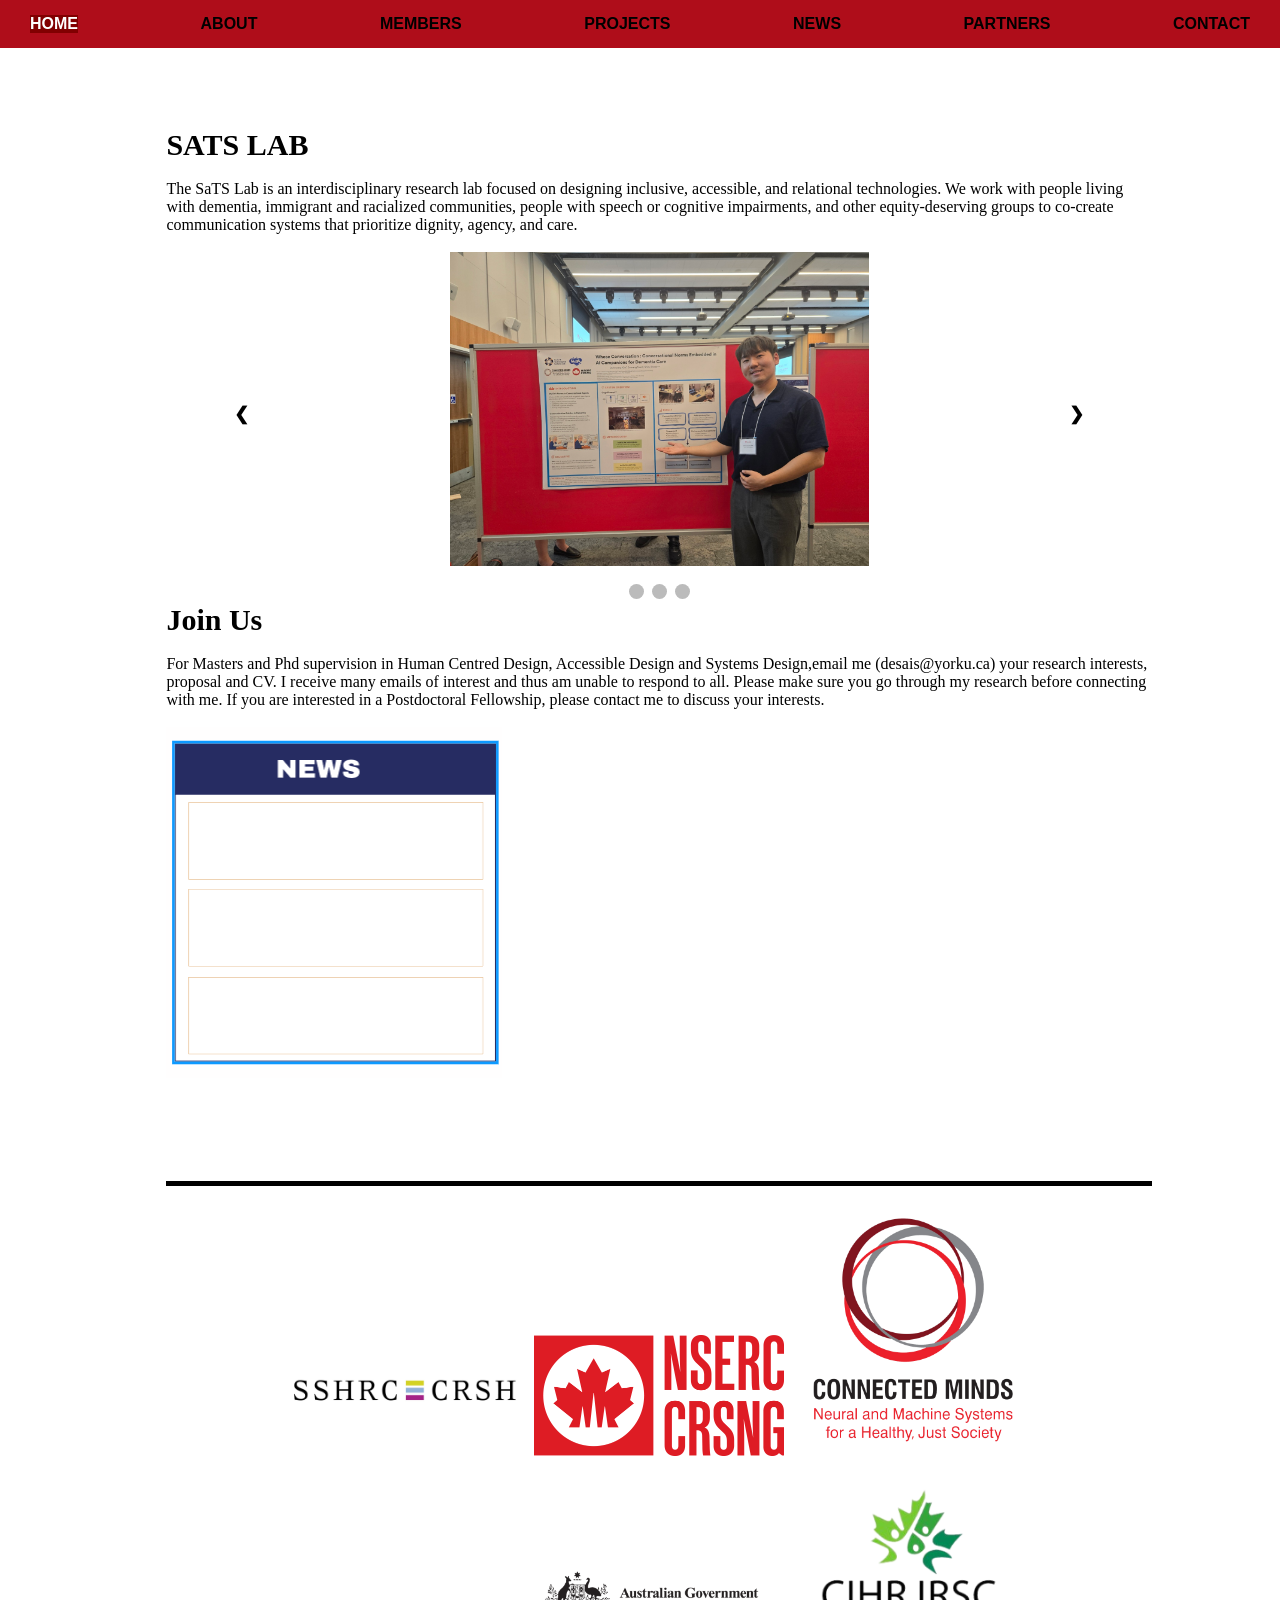
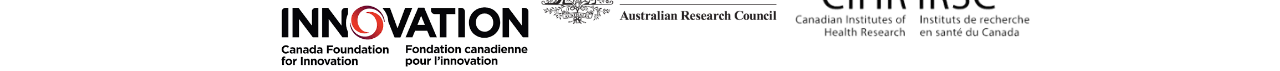
<file: index.html>
<!DOCTYPE html>
<html lang = "en">
    <head>
        <meta charset="UTF-8">
        <meta name="viewport" content="width=device-width, initial-scale=1.0">

        <link rel="stylesheet" href="style.css">
        
        <!--this is the nav bar-->
     <div class="navbar">
        <a class ="active" href="index.html">Home</a>
        <a href="about.html">About</a>
        <a href="members.html">Members</a>
        <a href="projects.html">Projects</a>
        <a href="news.html">News</a>
        <a href="affiliations.html">Partners</a>
        <a href="contact.html">Contact</a>
      </div>

      <script>

        let slideIndex = 0
        
        function plusSlides (change) {
            showSlide(slideIndex += change, "mySlides2");
        }

        function showSlide(number, slideArray) {
            let slides = document.getElementsByClassName(slideArray);
            if (number>=slides.length){
                slideIndex = 0;
            }
            else if (number<0){
                slideIndex = slides.length - 1;
            }
            else {
                slideIndex = number
            }

            let i;
            for (i = 0; i < slides.length; i++) {
                slides[i].style.display = "none";
            }

            slides[slideIndex].style.display = "flex";

            console.log(slideIndex);
        }

      </script>
    </head>

    <body>
        <h1>SATS LAB</h1>
        <br>
        <p>The SaTS Lab is an interdisciplinary research lab focused on designing inclusive, 
            accessible, and relational technologies. We work with people living with dementia,
             immigrant and racialized communities, people with speech or cognitive impairments, 
             and other equity-deserving groups to co-create communication systems that prioritize
              dignity, agency, and care.</p>
        <br>                       
        

    <!--Carousel Container for homepafe-->
    <div class="carousel-container">
        <div class="mySlides2" style="display: flex;">
            <img src="KakaoTalk_20260718_183126551_01.jpg" style="width:50%; height: 50%;">
        </div>

        <div class="mySlides2">
            <img src="Grothaus - presenting at Crossing Boundaries Symposium - Photo by GM Crevier 3.jpg" style="width:50%; height: 50%;">
        </div>

        <div class="mySlides2">
            <img src="20251117_124154(0).jpg" style="width:50%; height: 50%;">
        </div>

        <!--Next and previous buttons-->
        <a class="prev" onclick="plusSlides(-1)">&#10094;</a>
        <a class="next" onclick="plusSlides(1)">&#10095;</a>
    </div>
    <br>
    <div style="text-align: center">
        <span class ="dot" onclick="currentSlide(1)"></span>
        <span class ="dot" onclick="currentSlide(2)"></span>
        <span class ="dot" onclick="currentSlide(3)"></span>
    </div>

    <h1>Join Us</h1>
    <br>

        <p>For Masters and Phd supervision in Human Centred Design, Accessible Design and 
            Systems Design,email me (desais@yorku.ca) your research interests, proposal and CV.
             I receive many emails of interest and thus am unable to respond to all.
            Please make sure you go through my research before connecting with me.
            If you are interested in a Postdoctoral Fellowship, please contact me to discuss your interests.
        </p>
        <br>
    
    <div class="components">
            
            <div class = "news feed">
            <!--Add widget of the news page here-->
                <a href="news.html">
                    <img src="news.png" alt="go to this page">
                 </a>
            </div>

            <div class="calendar">
                <iframe 
                    src="https://calendar.google.com/calendar/embed?src=satslab.yorku%40gmail.com&ctz=America%2FToronto"\
                    style="border: 0" width="300" height="300" frameborder="0" scrolling="no">
                </iframe>
            </div>


        </div>

    
        

    </body>

    <footer>
            <div class = "footnote" style = "display:grid; justify-content: center; align-items: center; gap: 20px;">

                <div class = "partners1">
                    <img src = SSHRC-Logo.png style = "width: 250px;">
                    <img src = nserc.png style = "width: 250px;">
                    <img src = Connected-Minds-Logo.png style = "width: 250px;">
                </div>

                <div class = "partners2">
                    <img src = innovation.png style = "width: 250px;">
                <img src = australian-research-council.png style = "width: 250px;">
                <img src = CIHR-logo.png style = "width: 250px;">
                </div>
            </div>
    </footer>
</html>
</file>
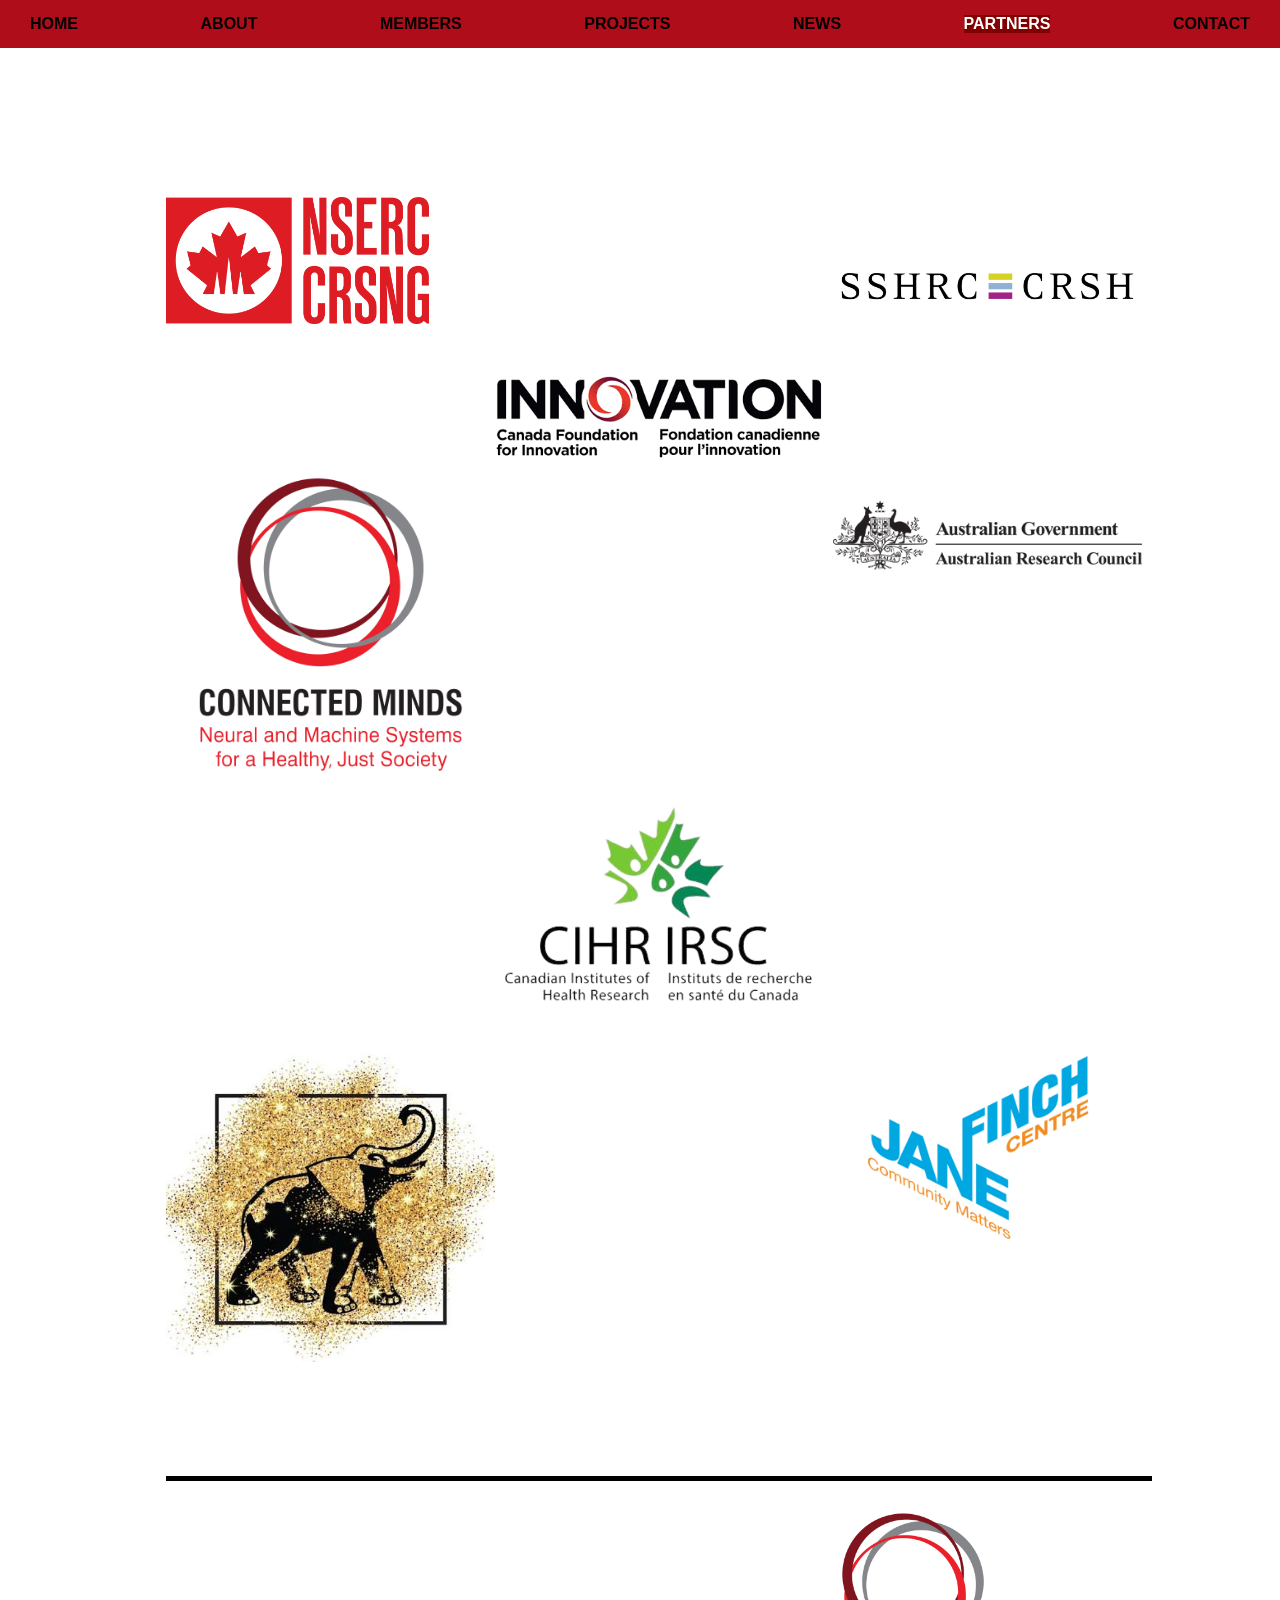
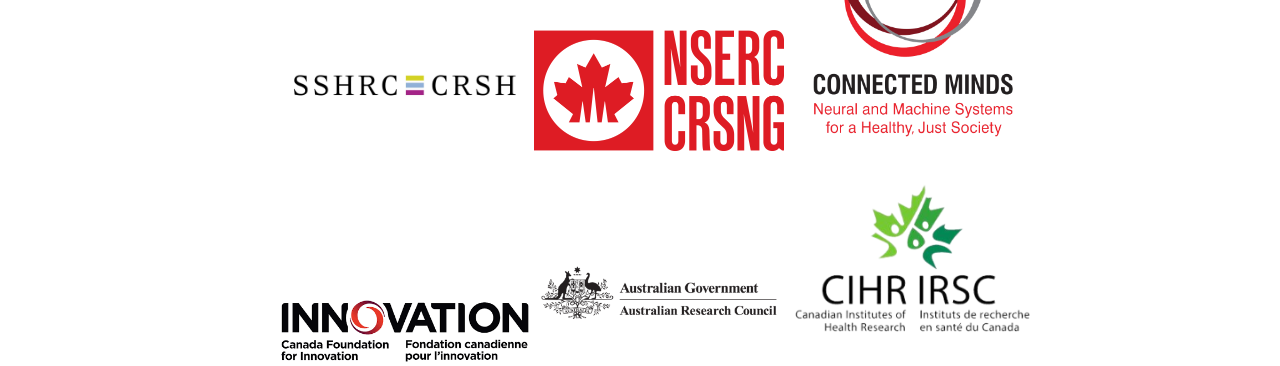
<file: affiliations.html>
<!DOCTYPE html>
<html lang="en">

    <head>
        <meta charset="UTF-8">
        <meta name="viewport" content="width=device-width, initial-scale=1.0">
        <link rel="stylesheet" href="style.css">
        
        <div class = "navbar">
         <a href = "index.html">Home</a>
         <a href="about.html">About</a>
         <a href = "members.html">Members</a>
         <a href = "projects.html">Projects</a>
         <a href = "news.html">News</a>
         <a  class = "active" href = "affiliations.html">Partners</a>
         <a href = "contact.html">Contact</a>
        </div>


    </head>

    <body>
        <!--Affilations photos and descriptions-->
        <div class="Affiliations">
            <div class="NSERC">
                <img src="nserc.png" width="80%%">
            </div>
            <br>
            <div class="SSHRC">
                <img src="SSHRC-Logo.png" width="100%">
            </div>
            <br>
            <div class="INNOVATION">
                <img src="innovation.png" width="100%">
            </div>
            <br>

            <div class="CONNECTEDMINDS">
                <img src="Connected-Minds-Logo.png" width="100%">
            </div>

            <br>

            <div class="ARC">
                <img src="australian-research-council.png" width="100%">
            </div>

            <br>

            <div class="CIHR">
                <img src="CIHR-logo.png" width="100%">
            </div>

            <br>

            <div class="MEMORYCOMPANY">
                <img src="memory-company-logo.jpg" width="100%">
            </div>
            
            <br>
            <div class="JANEFINCHCENTRE">
                <img src="jf-logo.png" width="100%">
            </div>
        </div>
    </body>

    <footer>
            <div class = "footnote" style = "display:grid; justify-content: center; align-items: center; gap: 20px;">

                <div class = "partners1">
                    <img src = SSHRC-Logo.png style = "width: 250px;">
                    <img src = nserc.png style = "width: 250px;">
                    <img src = Connected-Minds-Logo.png style = "width: 250px;">
                </div>

                <div class = "partners2">
                    <img src = innovation.png style = "width: 250px;">
                <img src = australian-research-council.png style = "width: 250px;">
                <img src = CIHR-logo.png style = "width: 250px;">
                </div>
            </div>
    </footer>
</html>
</file>
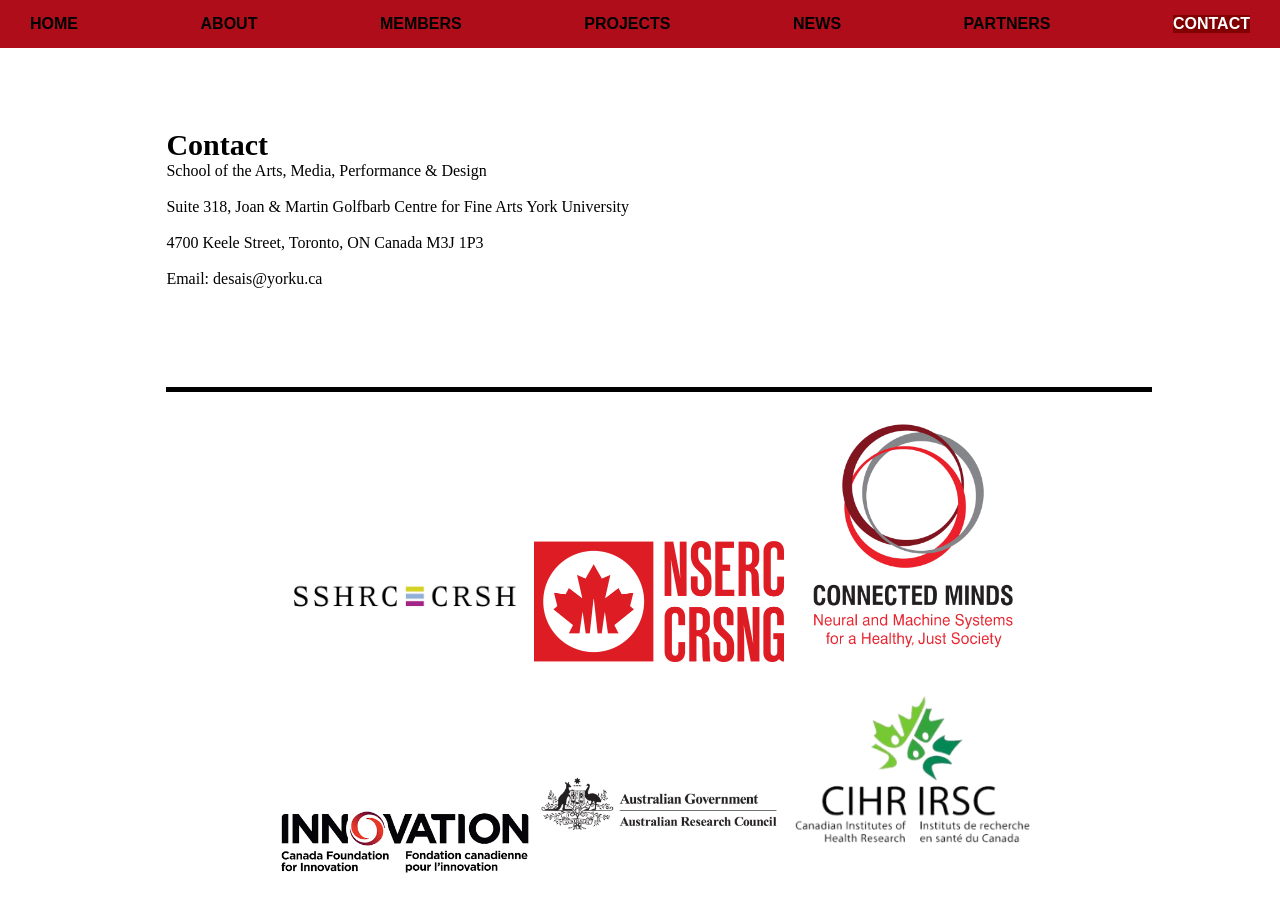
<file: contact.html>
<!DOCTYPE html>
<html lang="en">
    <head>
        <meta charset="UTF-8">
        <meta name="viewport" content="width=device-width, initial-scale=1.0">

        <link rel="stylesheet" href="style.css">
        
          <div class = "navbar">
            <a href="index.html">Home</a>
            <a href="about.html">About</a>
            <a href="members.html">Members</a>
            <a href="projects.html">Projects</a>
            <a href="news.html">News</a>
            <a href="affiliations.html">Partners</a>
            <a class="active" href="contact.html">Contact</a>
          </div>
    </head>

    <body>
        <h1>Contact</h1>    
            <p>School of the Arts, Media, Performance & Design</p>
            <br>
            <p>Suite 318, Joan & Martin Golfbarb Centre for Fine Arts York University</p>
            <br>
            <p>4700 Keele Street, Toronto, ON Canada M3J 1P3</p>
            <br>
            <p>Email: desais@yorku.ca</p>


        

        
    </body>

    <footer>
            <div class = "footnote" style = "display:grid; justify-content: center; align-items: center; gap: 20px;">

                <div class = "partners1">
                    <img src = SSHRC-Logo.png style = "width: 250px;">
                    <img src = nserc.png style = "width: 250px;">
                    <img src = Connected-Minds-Logo.png style = "width: 250px;">
                </div>

                <div class = "partners2">
                    <img src = innovation.png style = "width: 250px;">
                <img src = australian-research-council.png style = "width: 250px;">
                <img src = CIHR-logo.png style = "width: 250px;">
                </div>
            </div>
    </footer>


</html>
</file>
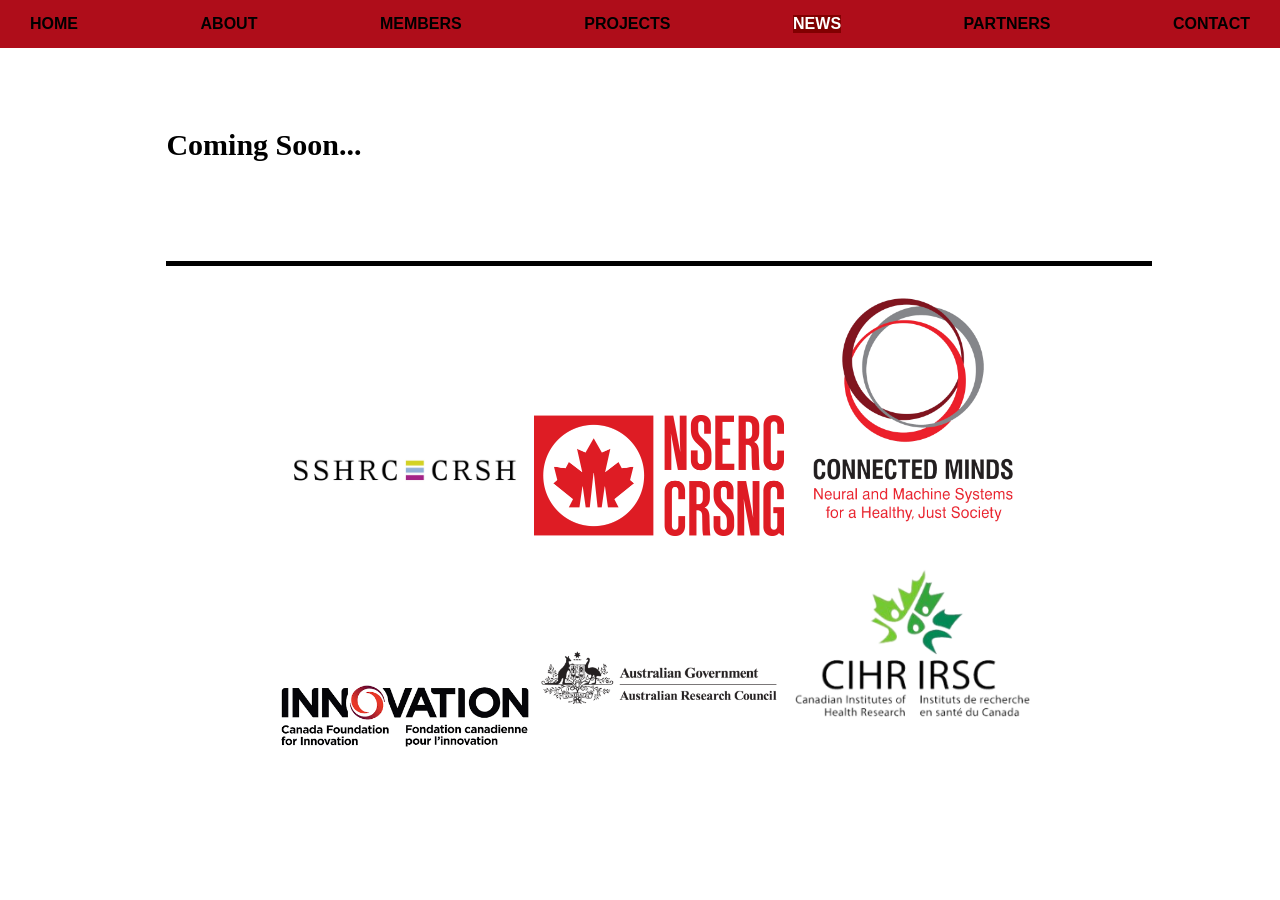
<file: news.html>
<!DOCTYPE html>

<html lang="en">

    <head>

        <meta charset="UTF-8">
        <meta name="viewport" content="width=device-width, initial-scale=1.0">


         <link rel="stylesheet" href="style.css">


        <div class = "navbar">
            <a href="index.html">Home</a>
            <a href="about.html">About</a>
            <a href="members.html">Members</a>
            <a href="projects.html">Projects</a>
            <a class="active" href="news.html">News</a>
            <a href="affiliations.html">Partners</a>
            <a href="contact.html">Contact</a>
        </div>
    </head>

    <body>
        <h1>Coming Soon...</h1>
    </body>

    <footer>
            <div class = "footnote" style = "display:grid; justify-content: center; align-items: center; gap: 20px;">

                <div class = "partners1">
                    <img src = SSHRC-Logo.png style = "width: 250px;">
                    <img src = nserc.png style = "width: 250px;">
                    <img src = Connected-Minds-Logo.png style = "width: 250px;">
                </div>

                <div class = "partners2">
                    <img src = innovation.png style = "width: 250px;">
                <img src = australian-research-council.png style = "width: 250px;">
                <img src = CIHR-logo.png style = "width: 250px;">
                </div>
            </div>
    </footer>
</html>
</file>
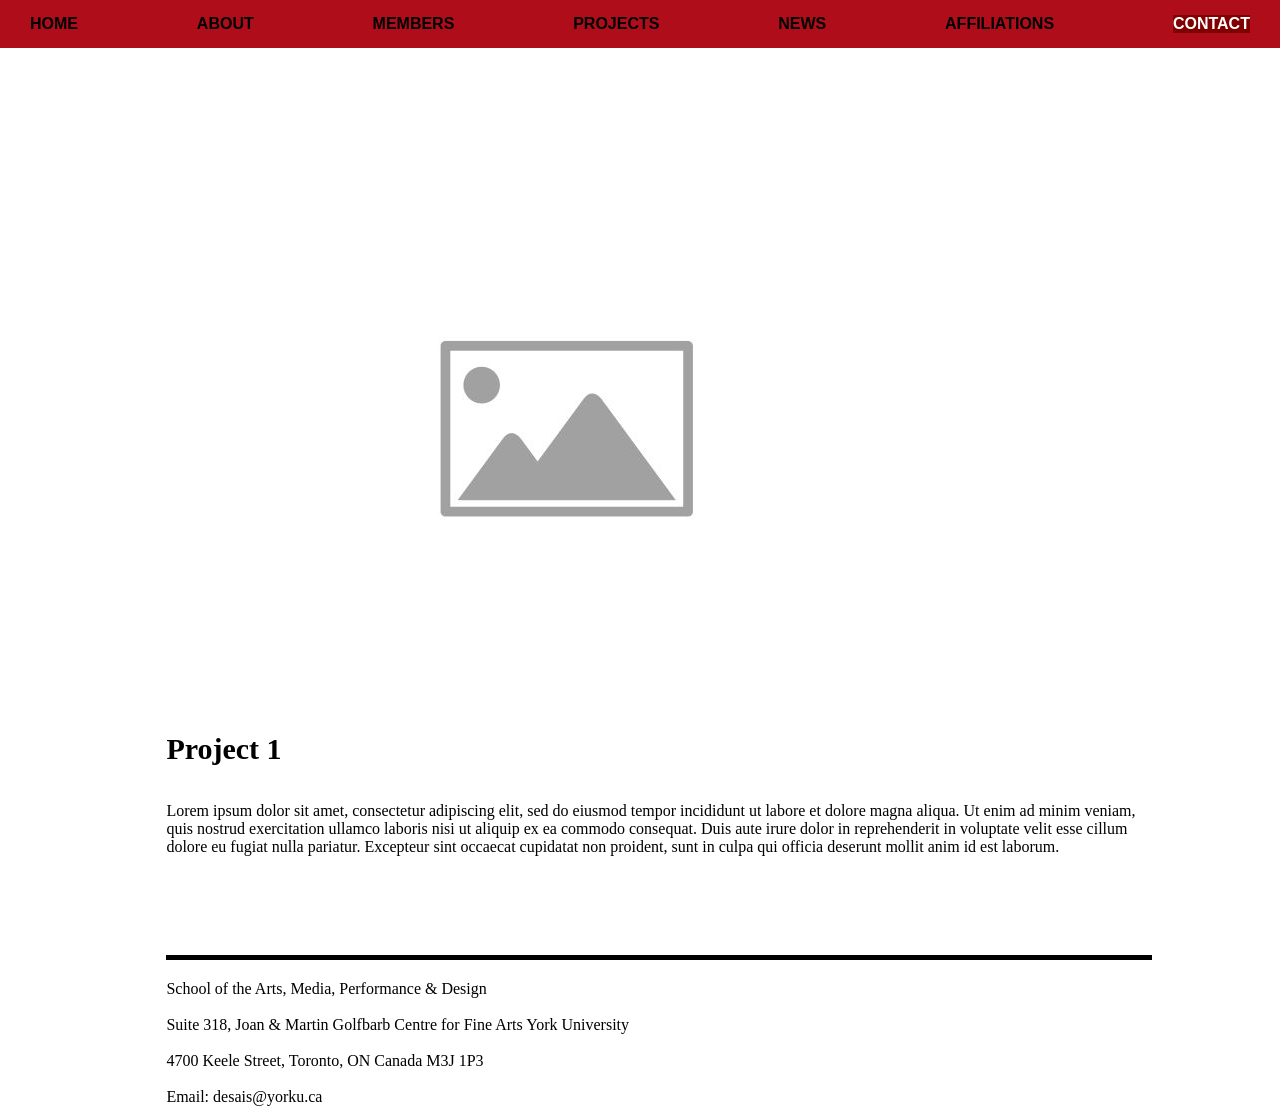
<file: project1.html>
<!DOCTYPE html>
<html lang="en">

    <head>
        <meta charset="UTF-8">

        <link rel="stylesheet" href="style.css">

        <div class = "navbar">
            <a href="index.html">Home</a>
            <a href="about.html">About</a>
            <a href="members.html">Members</a>
            <a href="projects.html">Projects</a>
            <a href="news.html">News</a>
            <a href="affiliations.html">Affiliations</a>
            <a class="active" href="contact.html">Contact</a>
        </div>

        <style>
            h1{
                position: center;
            }
        </style>

    </head>

    <body>
        <img src="placeholder-rectangle.jpg" width:50>
        <h1>Project 1</h1>
        <br>
        <br>
        <p>Lorem ipsum dolor sit amet, consectetur adipiscing elit, sed do 
            eiusmod tempor incididunt ut labore et dolore magna aliqua. Ut 
            enim ad minim veniam, quis nostrud exercitation ullamco laboris nisi
            ut aliquip ex ea commodo consequat. Duis aute irure dolor in reprehenderit
            in voluptate velit esse cillum dolore eu fugiat nulla pariatur. Excepteur
            sint occaecat cupidatat non proident, sunt in culpa qui officia deserunt 
            mollit anim id est laborum.</p>
    </body>
    
    <footer>
         <div class = "footnote">
            <!--Add images-->
            <p>School of the Arts, Media, Performance & Design</p>
            <br>
            <p>Suite 318, Joan & Martin Golfbarb Centre for Fine Arts York University</p>
            <br>
            <p>4700 Keele Street, Toronto, ON Canada M3J 1P3</p>
            <br>
            <p>Email: desais@yorku.ca</p>
         </div>
    </footer>


</html>
</file>
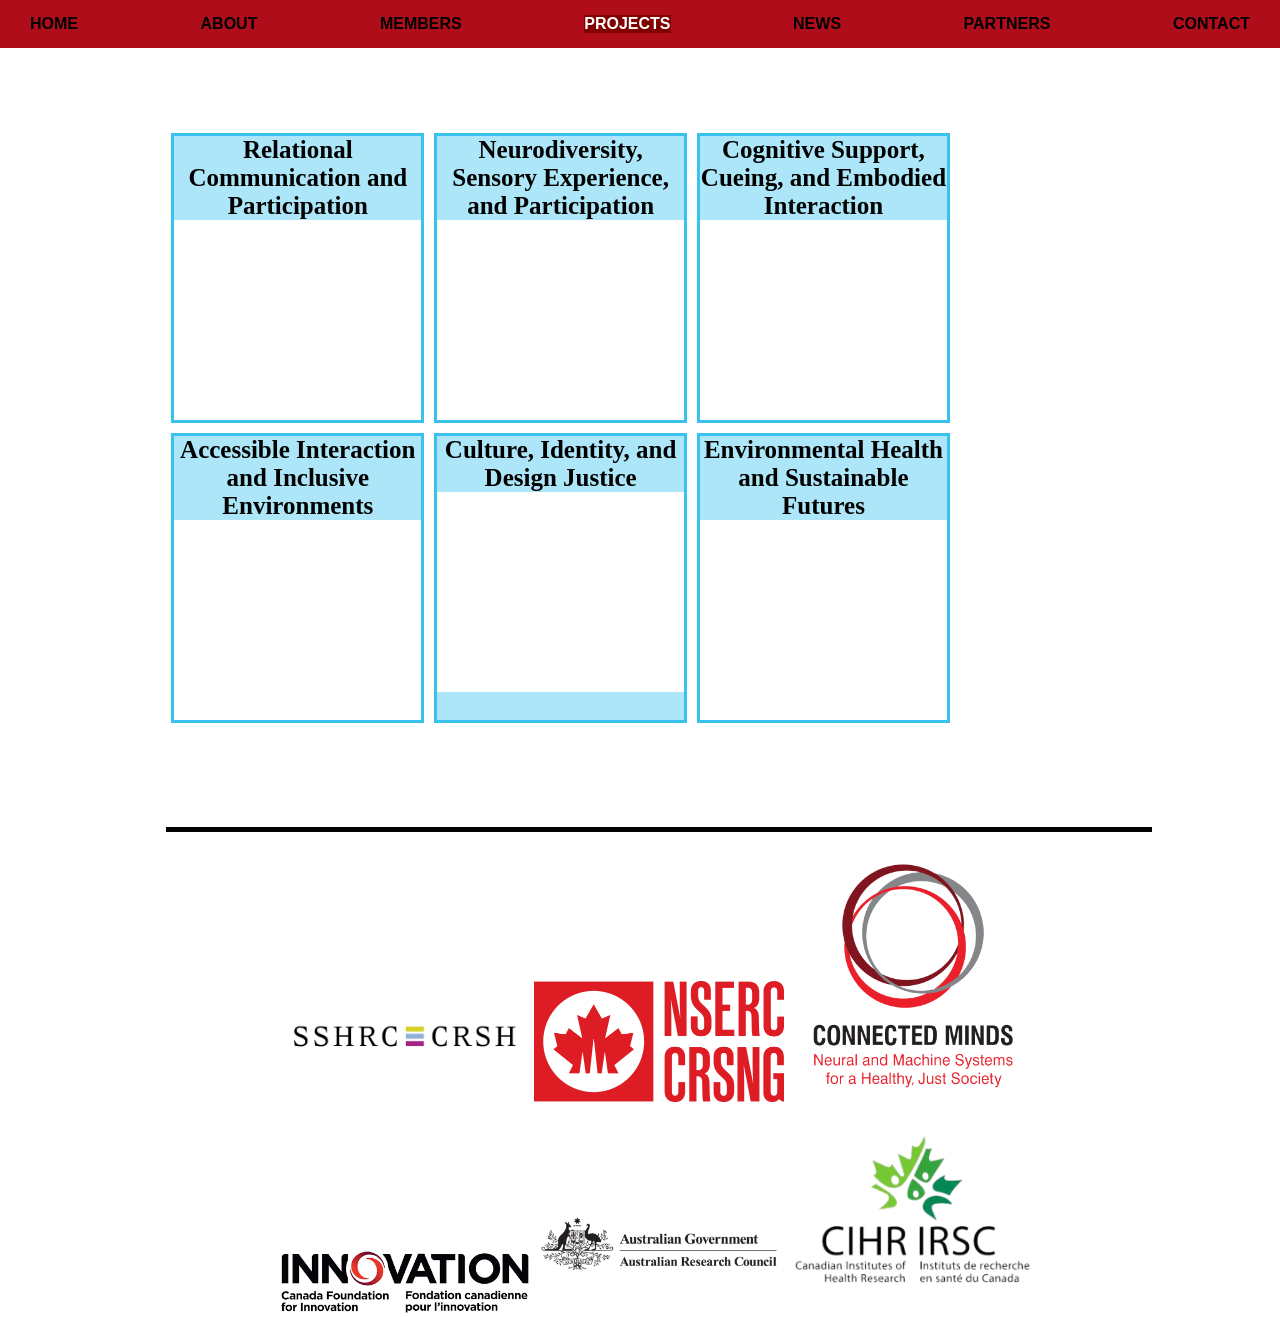
<file: projects.html>
<!DOCTYPE html>
<html lang="en">
    <head>
        <meta charset="UTF-8">
        <meta name="viewport" content="width=device-width, initial-scale=1.0">

        <link rel="stylesheet" href="style.css">

        <!--This is the nav bar-->
        <div class="navbar">
        <a href="index.html">Home</a>
        <a href="about.html">About</a>
        <a href="members.html">Members</a>
        <a class="active" href="projects.html">Projects</a>
        <a href="news.html">News</a>
        <a href="affiliations.html">Partners</a>
        <a href="contact.html">Contact</a>
        </div>

        <script>
            function redirect(link) {
                window.location.href = link;
            }
        </script>

        <style>
            
        </style>
    </head>
    <body>

        <div class="projects-grid">

            <div onclick="redirect('project1.html')" class="project-card">
                <h3 class="project-theme">Relational Communication and Participation</h3>
                <div class="rectangle"></div>
            </div>

            <div class="project-card">
                <h3 class="project-theme">Neurodiversity, Sensory Experience, and Participation</h3>
                <div class="rectangle"></div>
            </div>

            <div class="project-card">
                <h3 class="project-theme">Cognitive Support, Cueing, and Embodied Interaction</h3>
                <div class="rectangle"></div>
            </div>

             <div class="project-card">
                <h3 class="project-theme">Accessible Interaction and Inclusive Environments</h3>
                <div class="rectangle"></div>
            </div>

            <div class="project-card">
                <h3 class="project-theme">Culture, Identity, and Design Justice</h3>
                <div class="rectangle"></div>
            </div>

            <div class="project-card">
                <h3 class="project-theme">Environmental Health and Sustainable Futures</h3>
                <div class="rectangle"></div>
            </div>

        </div>
        
    </body>

    <footer>
            <div class = "footnote" style = "display:grid; justify-content: center; align-items: center; gap: 20px;">

                <div class = "partners1">
                    <img src = SSHRC-Logo.png style = "width: 250px;">
                    <img src = nserc.png style = "width: 250px;">
                    <img src = Connected-Minds-Logo.png style = "width: 250px;">
                </div>

                <div class = "partners2">
                    <img src = innovation.png style = "width: 250px;">
                <img src = australian-research-council.png style = "width: 250px;">
                <img src = CIHR-logo.png style = "width: 250px;">
                </div>
            </div>
    </footer>
</html>
</file>
<file: style.css>
/*styling rules for text*/

h1{
    color:black;
    font-weight: bold;
    font-size: 30px;
}

h3{
    font-size: 25px;
    font-weight: bold;
}

p{
    font-size: 16px;
}


/*styling for nav bar*/

a{
    text-decoration: none;
}

*{
    margin:0;
    padding: 0;
    box-sizing: border-box;
}

.navbar {
    width: 100%;
    background-color: #af0d1a;
    padding: 15px 30px;
    display: flex;
    justify-content: space-between;
    align-items: center;
    position: fixed;
    top: 0;
    left: 0;
    z-index: 1000;
    font-family: 'Arial' , sans-serif;
    font-weight: 600;
    font-size: 16px;
    text-transform: uppercase;
    
}

.navbar a {
    color:black
}

.navbar a:hover {
    color: white;
    background-color: #810001;
   

}

.navbar a.active {
    background-color: #810001;
    color: white;
    font-weight: bold;
}


/*styling for footer*/
footer{
    margin-left:0;
    margin-right:0;
    border-top:5px solid black;
    border-width: 100%;
    padding-top:20px ;
    margin-top:10% ;
}

/*styling for body*/

body{
    margin-top: 10%;
    margin-left: 13%;
    margin-right: 10%;

}



/*styling for home page*/

.components{
    display:flex;
    gap:15px;
}

.components img{
    width: 100%;
    height: auto;
}

/*styling for home page functionalities*/
.carousel-container2 {
    width:100%;
    position: relative;
    margin:auto;
}

.mySlides2 {
    display:none;
    justify-content: center;
}

.prev2, .next2 {
    cursor: pointer;
    position:absolute;
    top:50%;
    width:auto;
    margin-top: -22px;
    padding: 16px;
    color: white;
    font-weight: bold;
    font-size: 18px;
    transition: 0.6s ease;
    border-radius: 0 3px 3px 0;
    user-select: none;
}

.next2 {
    right: 0;
    border-radius: 3px 0 0 3px;
}

.prev2:hover,
.next2:hover {
    background-color: rgba(0, 0, 0, 0.8);
}

/* The dots/bullets/indicators */
.dot {
  cursor: pointer;
  height: 15px;
  width: 15px;
  margin: 0 2px;
  background-color: #bbb;
  border-radius: 50%;
  display: inline-block;
  transition: background-color 0.6s ease;
}

.active, .dot:hover {
  background-color: #717171;
}

/* Fading animation */
.fade {
  animation-name: fade;
  animation-duration: 1.5s;
}

@keyframes fade {
  from {opacity: .4}
  to {opacity: 1}
}

/*About Page styling*/

.shital {
    gap: 20px;
}


/*styling for about page functionalities*/

/*interactive list*/
.Item1 ,
.Item2 {
    width: 150px;
    height: 150px;

    border-radius: 50%;

    background-color:beige;
    color: white;

    display: inline-flex;
    align-items: center;
    justify-content: center;

    text-align: center;
    padding: 10px;
    box-sizing: border-box;
}



/*Slideshow container*/
.carousel-container {
    max-width: 85%;
    position: relative;
    margin: auto;
}

.mySlides {
    justify-content: center;
    gap:10px;
    display: none;

}

/*Nxt & previous buttons*/
.prev,
.next {
    cursor: pointer;
    position: absolute;
    top: 50%;
    width: auto;
    margin: -22px;
    padding: 16px;
    color: black;
    font-weight: bold;
    font-size: 18px;
    transition: 0.6s ease;
    border-radius: 0 3px 3px 0;
    user-select: none;
}

.next {
    right: 0;
    border-radius: 3px 0 0 3px;

}

/*On hover, add a black background color with a little bit see-through*/

.prev:hover,
.next:hover {
    background-color: rgba(0, 0, 0, 0.8);
}

/*Animation*/
.fade {
    animation-name: fade;
    animation-duration: 1.5s;
}

@keyframes fade {
    from {
        opacity: .4
    }

    to {
        opacity: 1
    }
}

/*Members Page*/
body.members{
    justify-content: center;
}

/*Project Page*/

.projects-grid {
    justify-content: center;
    display: grid;
    width: 80%;
    grid-template-columns: 1fr 1fr 1fr;
}

.project-card {
    border: solid #3AC2EF;
    border-radius: 0%;
    background-color: #ACE6F8;
    text-align: center;
    margin: 5px;
}



.rectangle {
    height: 200px;
    background-color: white;
}

.popovertextbox {
    padding: 5;
    background-color: white;
    border-width: medium;
    border-color: black;
    min-width: 1000px;
    min-height: 200px;
    align-self: center;
    justify-self: center;
    text-align: center;
}


.image-button {
    background: none;
    border: none;
    padding: 0;
    cursor: pointer; 
  }

  /* Affiliations Page */
  .Affiliations {
    display: grid;
    width: 100%;
    grid-template-columns: 5fr 5fr 5fr;
    margin-top:20%;
  }
</file>
